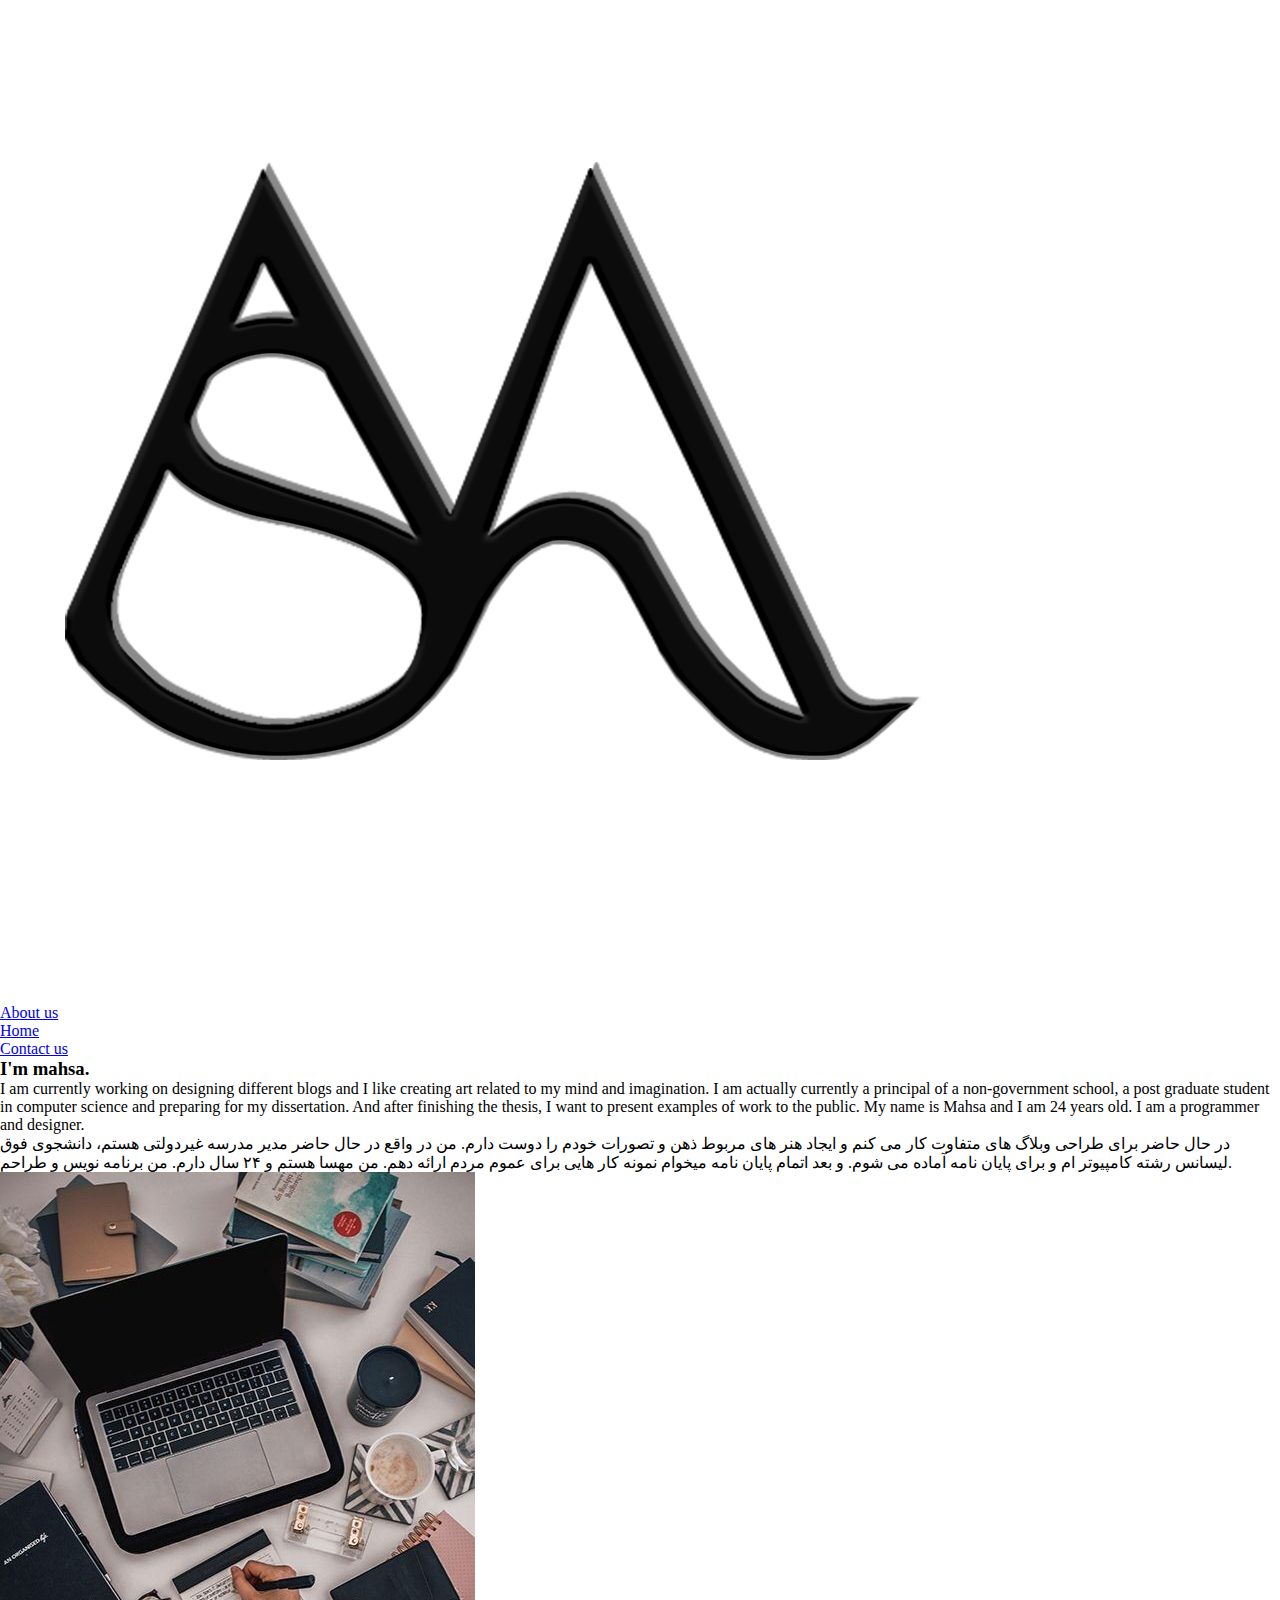
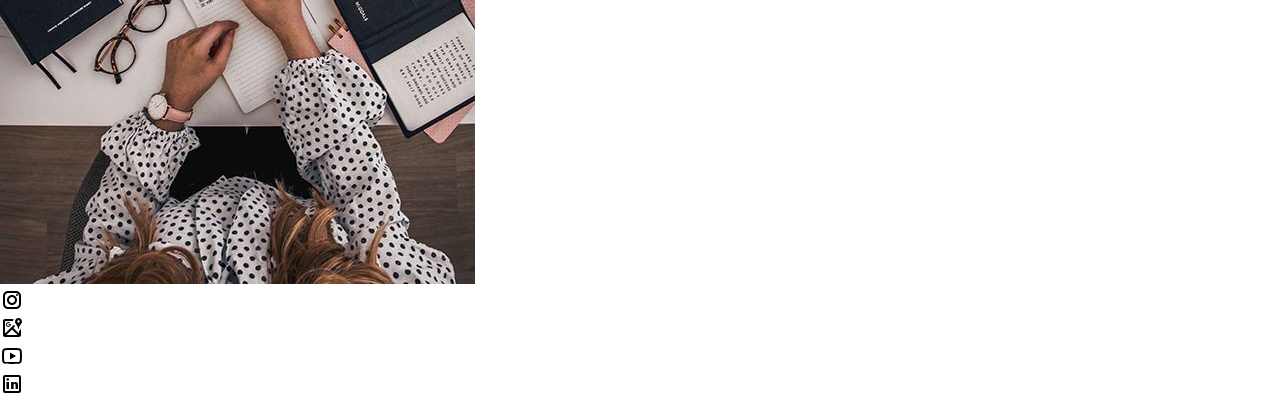
<file: about.html>
<!DOCTYPE html>
<html lang="en">
<head>
    <meta charset="UTF-8">
    <meta http-equiv="X-UA-Compatible" content="IE=edge">
    <meta name="viewport" content="width=device-width, initial-scale=1.0">
    <link rel="stylesheet" href="css/about .css">
    <title>About -Website </title>
</head>
<body>
    <div class="bg">
        <div class="main">
            <header>
                <img class="logo" src="image/3-6none.png" alt="logo">
                <ul class="menu">
                    <li><a href="about.html">About us</a></li>
                    <li><a href="may.html">Home </a></li>
                    <li><a href="contact.html">Contact us </a></li>
                </ul>

            </header>
            <article class="arti">
                <section class="f-section">
                   <h3>I'm mahsa. </h3>
                   <p class="txt">I am currently working on designing different blogs and I like creating art related to my mind and imagination.
                     I am actually currently a principal of a non-government school, a post graduate student in computer science 
                     and preparing for my dissertation. And after finishing the thesis, I want to present examples of work to the public.
                     My name is Mahsa and I am 24 years old. I am a programmer and designer.</p>

                     <p class="txt" id="farsitxt">در حال حاضر برای طراحی وبلاگ های متفاوت کار می کنم و ایجاد هنر های مربوط ذهن و تصورات خودم را دوست دارم.
                         من در واقع در حال حاضر مدیر مدرسه غیردولتی هستم، 
                         دانشجوی فوق لیسانس رشته کامپیوتر ام و برای پایان نامه آماده می شوم. و بعد اتمام پایان نامه
                          میخوام نمونه کار هایی برای عموم مردم ارائه دهم. من مهسا  هستم و ۲۴ سال دارم. من برنامه نویس و طراحم.</p>
                </section>
                <!-- <section class="l-section">
                    <img class="work" src="image/9929.png" alt="company">
                </section> -->
                <section class="s-section">
                    <img class="work" src="image/b2d173bf629d0c351018336c3c8747eb.jpg" alt="">
                    
                </section>
               
                <section class="social-section"> 
                    <ul>
                        <li><a href="https://instagram.com/_mahsa_solei"><img src="icons/icons8-instagram.svg" alt="instagram-image"></a></li>
                        <li><a href="#"><img src="icons/icons8-google-maps-old.svg" alt="google-map-image"></a></li>
                        <li><a href="#"> <img src="icons/icons8-youtube.svg" alt="youtube-image"></a></li>
                        <li><a href="#"><img src="icons/icons8-linkedin.svg" alt="linkedin-image"></a></li>
                    </ul>
                </section>
            </article>
        </div>
        
    </div>
  
</body>
</html>
</file>
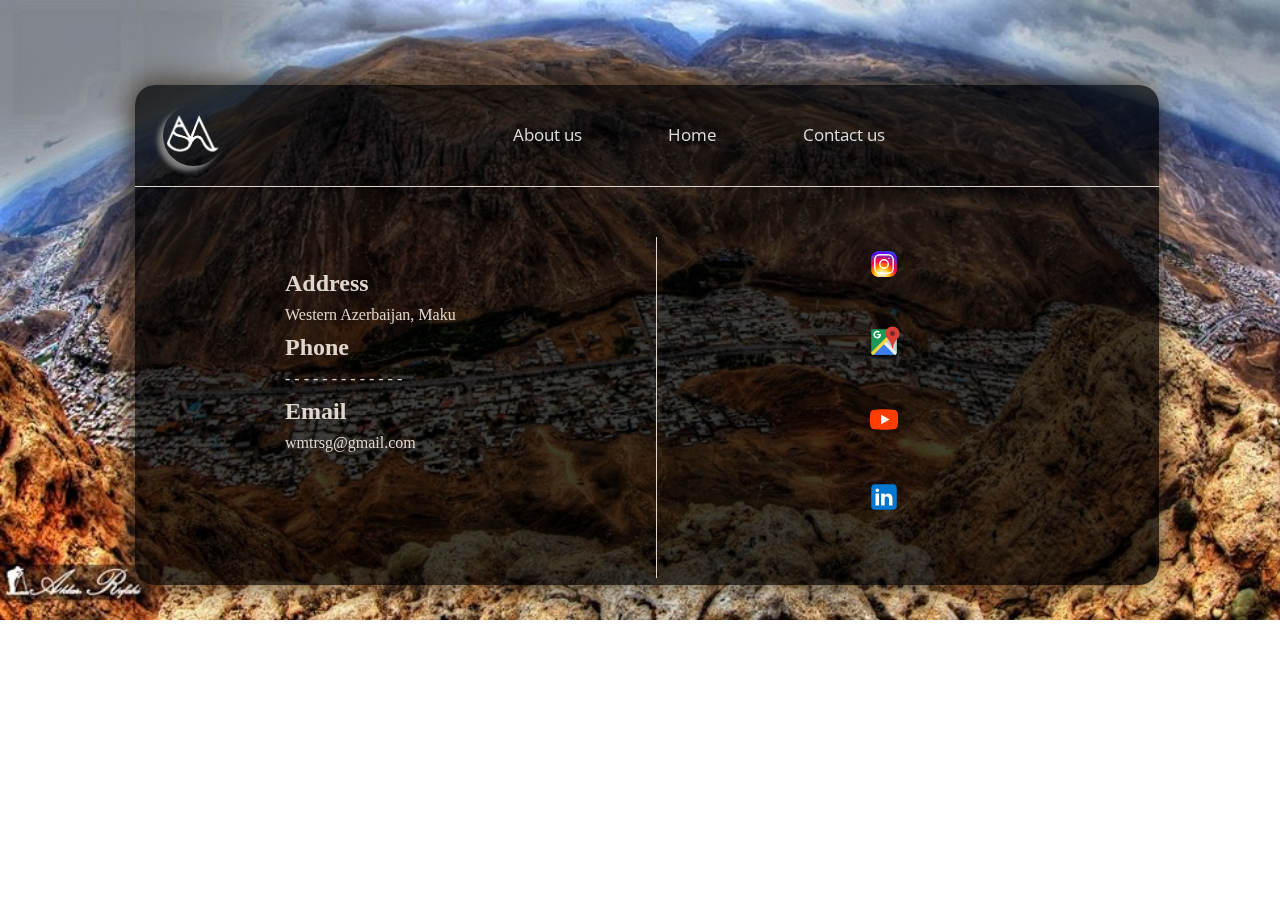
<file: contact.html>
<!DOCTYPE html>
<html lang="en">
<head>
    <meta charset="UTF-8">
    <meta http-equiv="X-UA-Compatible" content="IE=edge">
    <meta name="viewport" content="width=device-width, initial-scale=1.0">
    <link rel="stylesheet" href="css/contact.css">
    <title>contact -Website </title>
</head>
<body>
    <div class="bg">
        <div class="main">
            <header>
                <img class="logo" src="image/3-6-white.png" alt="logo">
                <ul class="menu">
                    <li><a href="about.html">About us</a></li>
                    <li><a href="may.html">Home </a></li>
                    <li><a href="contact.html">Contact us </a></li>
                </ul>

            </header>
            <article class="arti">
                <section class="f-section">
                    <div>
                        <h2>Address </h2>
                        <p>Western Azerbaijan, Maku</p>
                    </div>
                    <div>
                        <h2>Phone </h2>
                        <p> - - - - - - - - - - - - -</p>
                    </div>
                    <div>
                        <h2>Email </h2>
                        <p> wmtrsg@gmail.com</p>
                    </div>
                </section>
                <section class="s-section">
                    <ul>
                        <li><a href="https://instagram.com/_mahsa_solei"><img src="icons/icons8-instagram (1).svg" alt="instagram-image"></a></li>
                        <li><a href="#"><img src="icons/icons8-google-maps-old (1).svg" alt="google-map-image"></a></li>
                        <li><a href="https://youtube.com/channel/UCTOdF2RbGK-2_DkmG1iP_5Q"> <img src="icons/icons8-youtube (1).svg" alt="youtube-image"></a></li>
                        <li><a href="#"><img src="icons/icons8-linkedin (2).svg" alt="linkedin-image"></a></li>
                    </ul>
                </section>
           
            </article>
        </div>
        
    </div>
  
</body>
</html>
</file>
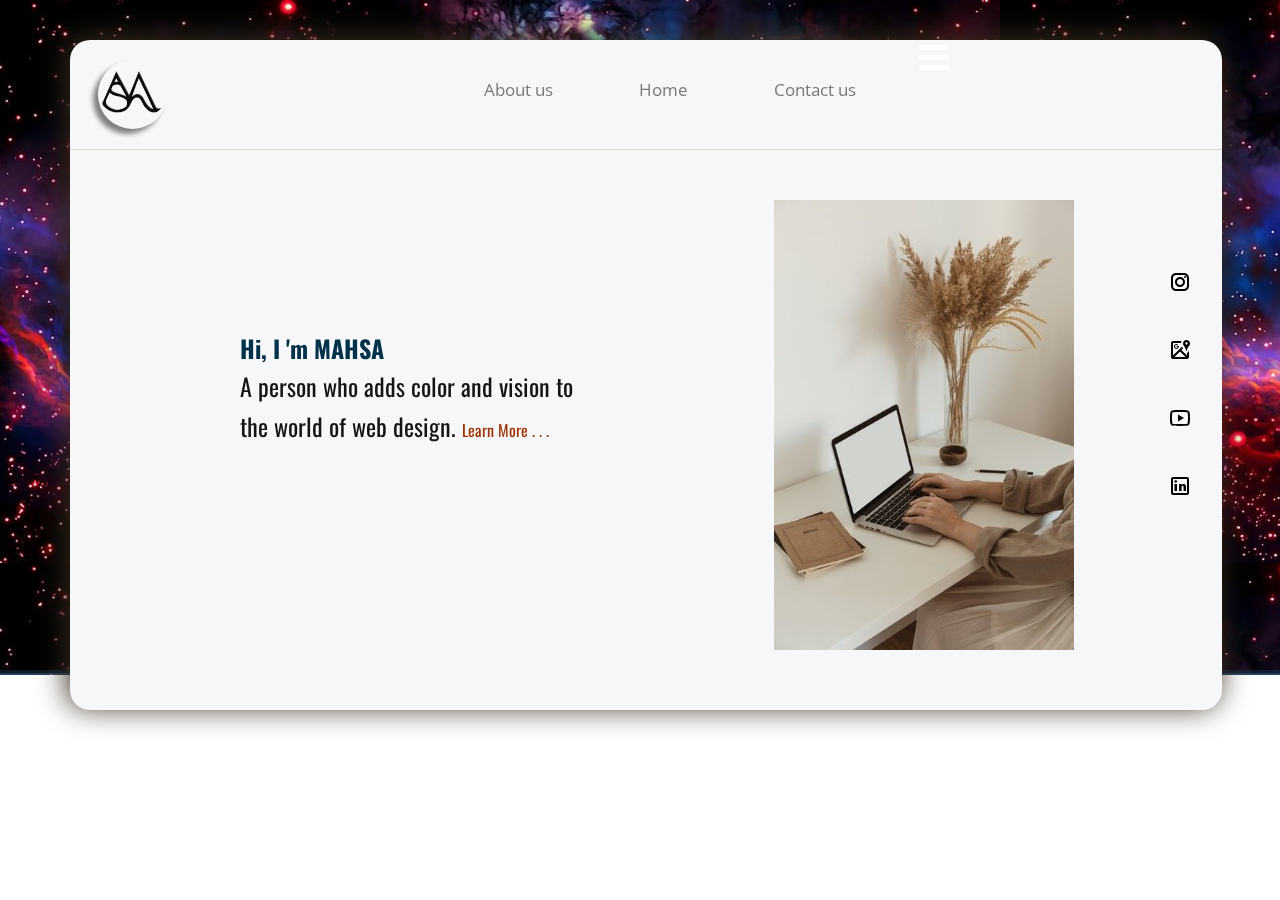
<file: may.html>
<!DOCTYPE html>
<html lang="en">
<head>
    <meta charset="UTF-8">
    <meta http-equiv="X-UA-Compatible" content="IE=edge">
    <meta name="viewport" content="width=device-width, initial-scale=1.0">
    <link rel="shortcut icon" href="./image/3-6none.png">
    <link rel="stylesheet" href="css/main.css">
    <link rel="stylesheet" href="fonts.css">
    <title>Mahsa -Website</title>
</head>
<body>
    <div class="bg">
        <div class="main">
            <header>
                <img class="logo" src="image/3-6none.png" alt="logo">
              
                <ul class="menu">
                
                    <li><a href="about.html">About us</a></li>
                    <li><a href="#">Home </a></li>
                    <li><a href="contact.html">Contact us </a></li>
                </ul>
                <div class="hamburger">
                    <span></span>
                    <span></span>
                    <span></span>
                </div>
            </header>
            <article class="arti">
                <section class="f-section">
                    <h2>Hi, I 'm MAHSA </h2>
                    <p>
                        A person who adds color and vision to the world of web design.
                        <span class="span-more"><a href=""> Learn More . . .</a> </span>
                        
                    </p>
                </section>
                <section class="s-section">
                    <img src="image/Premium Photo _ Beautiful woman working, typing on laptop_ cozy comfortable home office workspace interior design.jpg" alt="">
                </section>
                <section class="social-section"> 
                    <ul>
                        <li><a href="https://instagram.com/_mahsa_solei"><img src="icons/icons8-instagram.svg" alt="instagram-image"></a></li>
                        <li><a href="#"><img src="icons/icons8-google-maps-old.svg" alt="google-map-image"></a></li>
                        <li><a href="#"> <img src="icons/icons8-youtube.svg" alt="youtube-image"></a></li>
                        <li><a href="#"><img src="icons/icons8-linkedin.svg" alt="linkedin-image"></a></li>
                    </ul>
                </section>
            </article>
        </div>
        
    </div>
  
</body>
</html>

<!--
    1-logo shadow
2-fonts
3-picture bg
4-social media 
 -->
</file>
<file: css/about .css>
*{
    margin: 0;
    padding: 0;

}
.relative{
    position: relative;
    
} 
.relative img{
    width: 1600px;
    height:800px;
    position: fixed;
}
.absolute{
    position: absolute;
    top: 0px;
    right: 0;
    width: 1600px;
    height: 656px;
    background-color: rgba(0, 0, 0, 0.548);
}
</file>
<file: css/contact.css>
@import url('https://fonts.googleapis.com/css2?family=Open+Sans:ital@0;1&family=Oswald:wght@300;700&display=swap');
*{
    margin: 0;
    padding: 0;
}
/* font-family: 'Open Sans', sans-serif;
*/


.bg{
   
    background-image: url(../image/95431.jpg);  
    background-size: 105%;
              /*#8cbcd8;    #E83F6F */
    width:100%;
    bottom: 0;
    top: 0;
    position:fixed;
    background-repeat: no-repeat;
    
}
.logo{
    width: 6%;
    height: auto;
    margin: 20px 20px 20px 28px;
    border-radius: 50%;
    box-shadow: -5px 5px 5px gray;
}

.main{
    background-color:#000000c0;  /* #F7F7F9*/
    border-radius: 20px;
    box-shadow: -3px -3px 30px #362b1c ; /* rgb(29, 29, 29)*/
    margin: 85px 135px;
    width: 80%;
    height: 500px;
    align-items:center ;
    justify-content: center;
}
.menu{
    font-size: 1.05rem;
    list-style: none;
    display: flex;
    margin: 20px;
    margin-left: 22%;
    line-height: 60px;
    font-family: 'Open Sans', sans-serif;
}
.menu li{
    margin: 0 40px;
    
}
.menu li a{
    color: rgb(221, 221, 221);
    border-radius: 2%;
    padding: 3px;
}
.menu li a:hover{
    color: rgb(255, 255, 255);
    /* background-color:#ff910057 ; */
    text-shadow: -0.75px -0.75px 4px  rgba(158, 50, 0, 0.795);
    transition: all 0.3s;
}
.menu a{
    text-decoration: none;
    color: #000;
}
header{
    border-bottom: 1px solid #dfd7cd;  /* #e0e4e7 */
    display: flex;
}

.span-more a{
    color:  rgb(158, 50, 0);
    text-decoration: none;
    font-size: 1rem;
}
.span-more a:hover{
    transition: all 0.25s ;
    text-shadow: 0.5px 0.5px 2px   rgb(158, 50, 0);
}
.arti{
    display: flex;
    margin: 10px;
}
.f-section{
    width: 35%;
    margin: 40px 120px 30px 120px;
    padding: 30px 20px;
    border-right: 1px solid #dfd7cd;
    color:#dfd7cd ;
    line-height:2rem;
}
.s-section{
   
    margin:50px;
    
}

.s-section ul{
   list-style: none;
   padding:0px  40px 0px 40px;
}

.s-section li{
    padding-bottom: 40px;
    color: white;

}
.s-section img{
    border-radius: 30%;
    width: 70%;
}
.s-section img:hover{
    background-color: #7d80007c;
    transition: all 0.3s;
}

@media(max-width:1200px){
    .main{
      margin: 40px 60px;
    }
}
@media ( max-width:990px ){
    .logo{
        height:7%;
        width: 6%;
        margin: 15px 15px 13px 20px;
    }
    .menu{
        font-size: 0.9rem;
        margin-left: 120px;
        margin: 15px;
    }
    .main{
        margin: 40px 50px;
    }
    .s-section{
        margin: 60px 0 40px 100px;
        
    }
    .f-section{
        margin: 180px 20px 30px 140px;
    }
}
@media ( max-width:768px ){
    .logo{
        height:6%;
        width: 6%;
    }
    .main{
        margin: 35px 40px;
    }
    .menu{
        line-height: 40px;
        font-size: 0.9rem;
        margin-left: 70px;
    }
    .s-section img{
        width: 200px;
    }
    .s-section{
        margin: 30px 0 40px 100px;
    }
    .f-section{
        font-size: 0.8rem;
        margin: 80px 20px 30px 100px;
    }
    .social-section ul{
        margin: 60px 30px 30px 30px;
     }
}
@media(max-width:575px){
    .logo{
        height:30px;
        width:30px;
        margin: 7px 5px 5px 15px;
    }
    .main{
        margin: 20px 41px;
        width: 85%;
    }
    .menu{
        margin-left:0;
        font-size: 0.8rem;
        margin: 5px;
    }
    .s-section{
        display: none;
    }
    .f-section{
        font-size: 0.8rem;
        margin: 90px 30px 30px 80px;
    }
    .social-section ul{
        margin: 60px 30px 30px 60px;
     }
}
</file>
<file: css/main.css>
@import url('https://fonts.googleapis.com/css2?family=Open+Sans:ital@0;1&family=Oswald:wght@300;700&display=swap');
*{
    margin: 0;
    padding: 0;
}
/* font-family: 'Open Sans', sans-serif;
*/


.bg{
    background-image: url(../image/Guy.jpg);

    /* background: radial-gradient(circle at center, #00a2ff3f ,#8cbcd8a9, #019de04b );     */
              /*#8cbcd8;    #E83F6F */
    width:100%;
    height: 670px;
    position:fixed;
    border-bottom:5px groove  rgba(55, 102, 146, 0.596);
    

}
.logo{
    width: 6%;
    height: auto;
    margin: 20px 20px 20px 28px;
    border-radius: 50%;
    box-shadow: -5px 5px 5px gray;
}

.main{
    background-color:#F7F7F9;  /* #F7F7F9*/
    border-radius: 20px;
    box-shadow: -3px -3px 30px #362b1c ; /* rgb(29, 29, 29)*/
    margin: 40px 70px;
    width: 90%;
    height: 670px;
    align-items:center ;
    justify-content: center;
}
.menu{
    font-size: 1.05rem;
    list-style: none;
    display: flex;
    margin: 20px;
    margin-left: 22%;
    line-height: 60px;
    font-family: 'Open Sans', sans-serif;
}
.menu li{
    margin: 0 40px;
    
}
.menu li a{
    color: rgb(121, 121, 121);
    border-radius: 2%;
    padding: 3px;
}
.menu li a:hover{
    color: rgb(20, 20, 20);
    /* background-color:#ff910057 ; */
    text-shadow: -0.75px -0.75px 4px  rgba(158, 50, 0, 0.795);
    transition: all 0.3s;
}
.menu a{
    text-decoration: none;
    color: #000;
}
.hamburger{
    width: 30px;
    height: 30px;
}
.hamburger span{
    display: block;
    width: 30px;
    height: 5px;
    background-color: white;
    margin: 5px 0;
    border-radius: 10px;
    

}
header{
    border-bottom: 1px solid #dfd7cd;  /* #e0e4e7 */
    display: flex;
    /* justify-content: space-between; */
}
.arti{
    display: flex;
}
.f-section{
    width: 50%;
    margin: 180px 30px 30px 170px;
}
.f-section h2{
    font-family: 'Oswald', sans-serif;
    color: #00314b;
}
.f-section p{
    
    font-size: 1.5rem;
    line-height: 2.5rem;
    color: rgb(20, 20, 20);
    font-family:'Oswald', sans-serif;;
}
.span-more a{
    color:  rgb(158, 50, 0);
    text-decoration: none;
    font-size: 1rem;
}
.span-more a:hover{
    transition: all 0.25s ;
    text-shadow: 0.5px 0.5px 2px   rgb(158, 50, 0);
}
.s-section{
    width: 50%;
    margin: 50px 30px 40px 170px;
    
}
.s-section img{
    width: 300px;
  
}
.social-section ul{
   list-style: none;
   margin: 120px 30px 30px 30px;
}
.social-section li{
    padding-bottom: 40px;
}
.social-section img{
    border-radius: 20%;
}
.social-section img:hover{
    background-color: #00b3ff57;
    transition: all 0.3s;
}
@media(max-width:1200px){
    .main{
      margin: 40px 60px;
    }
}
@media ( max-width:990px ){
    .logo{
        height:7%;
        width: 6%;
        margin: 15px 15px 13px 20px;
    }
    .menu{
        font-size: 0.9rem;
        margin-left: 120px;
        margin: 15px;
    }
    .main{
        margin: 40px 50px;
    }
    .s-section{
        margin: 60px 0 40px 100px;
        
    }
    .f-section{
        margin: 180px 20px 30px 140px;
    }
}
@media ( max-width:768px ){
    .logo{
        height:6%;
        width: 6%;
    }
    .main{
        margin: 35px 40px;
    }
    .menu{
        line-height: 40px;
        font-size: 0.9rem;
        margin-left: 70px;
    }
    .s-section img{
        width: 200px;
    }
    .s-section{
        margin: 30px 0 40px 100px;
    }
    .f-section{
        font-size: 0.8rem;
        margin: 80px 20px 30px 100px;
    }
    .social-section ul{
        margin: 50px 30px 30px 30px;
     }
}
@media(max-width:575px){
    .logo{
        height:40px;
        width:40px;
        margin: 7px 5px 5px 10px;
    }
    .main{
        margin: 20px 41px;
        width: 85%;
    }
    .menu{
        margin-left:0;
        font-size: 0.8rem;
    }
    
    .menu li{
        margin: 10px 20px;
    }
    .s-section{
        display: none;

    }
    .social-section ul{
        margin: 20px 30px 30px 30px;
     }
    .social-section li{
        padding:5px;
     
    }
    .f-section{
        font-size: 0.8rem;
        margin: 70px 30px 30px 50px;
    }
    .social-section ul{
        margin: 60px 30px 30px 60px;
     }
}
@media(max-width:480px){
    .menu {
       display:none;
    }
   
    .hamburger{
        display: block;
        margin: 20px;
        
    }
        header{
        justify-content: space-between  ;
    }
    .hamburger span{
        width:20px;
        background-color: rgb(0, 0, 0);
        margin: 5px;
        
    }
}
</file>
<file: fonts.css>
@font-face {
    font-family: "iranyekanwebregular";
    src: url(../fonts/iranyekanwebregular.woff) format('woff');
}
@font-face {
    font-family: "YekanBakhBold";
    src: url(../fonts/YekanBakhBold.woff) format('woff');
}
@font-face {
    font-family: "YekanBakhMedium";
    src: url(../fonts/YekanBakhMedium.woff) format('woff');
}
@font-face {
    font-family: "YekanBakhHeavy";
    src: url(../fonts/YekanBakhHeavy.woff) format('woff');
}
@font-face {
    font-family: "iranyekanwebmedium";
    src: url(../fonts/iranyekanwebmedium.woff) format('woff');
}
</file>
